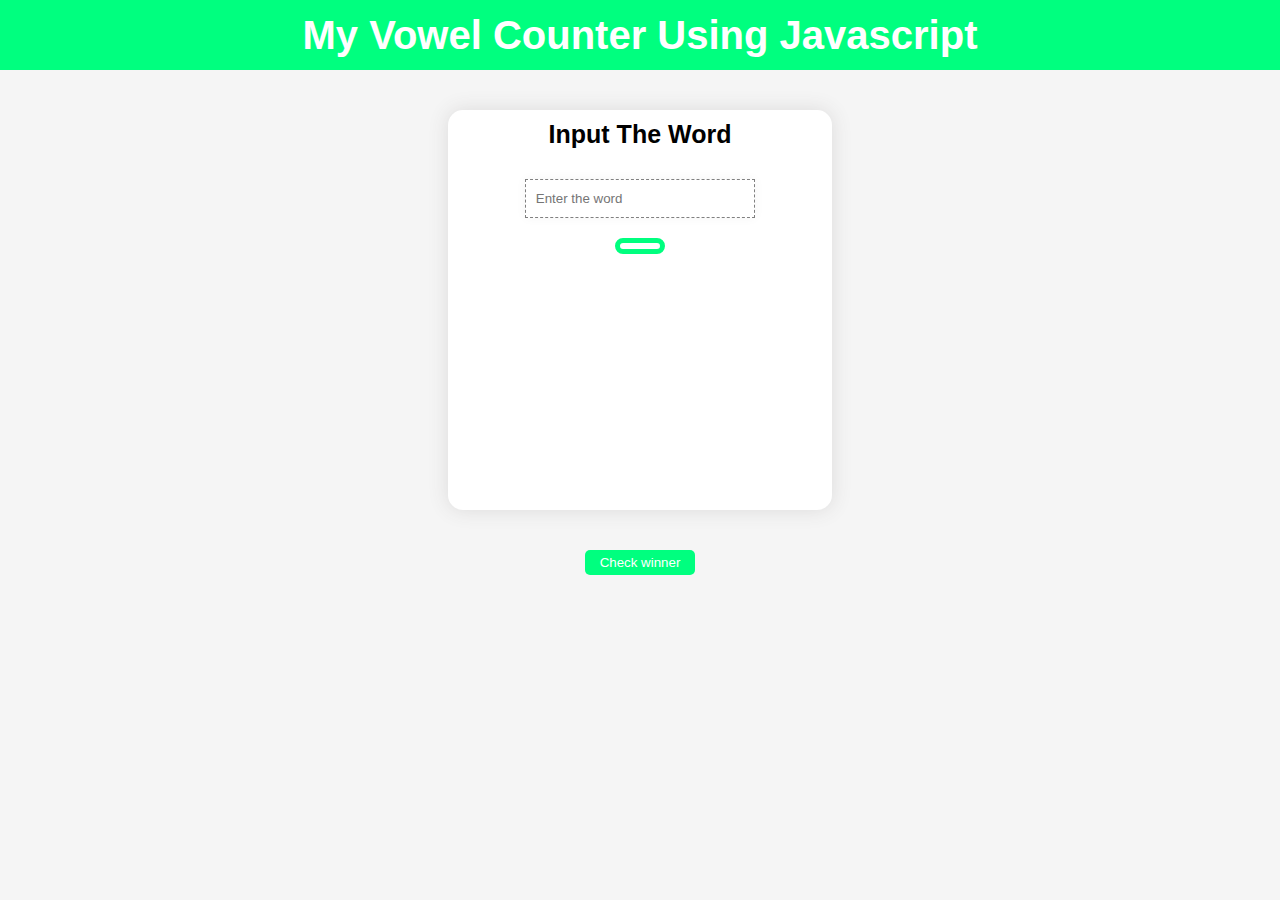
<file: VowelCount/index.html>
<!DOCTYPE html>
<html lang="en">
<head>
    <meta charset="UTF-8">
    <meta http-equiv="X-UA-Compatible" content="IE=edge">
    <meta name="viewport" content="width=device-width, initial-scale=1.0">
    <title>Document</title>
    <link rel="stylesheet" href="index.css">
</head>
<body>
    <nav>
        <h1>My Vowel Counter Using Javascript</h1>
    </nav>
        <form>
            <h1>Input The Word</h1>
            <input type="text" placeholder="Enter the word" class="userwrd">
            <p class="res"></p>
        </form>
        <button id="check">Check winner</button>



    <script src="index.js"></script>
</body>
</html>
</file>
<file: VowelCount/index.css>
*{
    margin: 0;
    padding: 0;
    box-sizing: border-box;
}
body{
    background-color: whitesmoke;
    width: 100%;
    height: 100%;
    display: flex;
    flex-direction: column;
    align-items: center;
    justify-content: center;
    row-gap: 40px;
}
nav{
    background-color: springgreen;
    width: 100%;
    height: 70px;
    display: flex;
    justify-content: center;
    align-items: center;
    font-family: 'Lucida Sans', 'Lucida Sans Regular', 'Lucida Grande', 'Lucida Sans Unicode', Geneva, Verdana, sans-serif;
    font-size: 20px;
    color: white;
}
form{
    width: 30%;
    height: 400px;
    background-color: white;
    border-radius: 15px;
    box-shadow: 0px 0px 20px rgb(219, 218, 218);
    text-align: center;
    font-family: 'Lucida Sans', 'Lucida Sans Regular', 'Lucida Grande', 'Lucida Sans Unicode', Geneva, Verdana, sans-serif;
    padding-top: 10px;
    display: flex;
    flex-direction: column;
    align-items: center;
}
form h1{
    font-size: 25px;
}
form input{
    margin-top: 30px;
    width: 60%;
    height: 10%;
    border: none;
    box-shadow: 0px 0px 10px whitesmoke;
    border: 1px dashed gray;
    padding-left: 10px;
    font-family: 'Lucida Sans', 'Lucida Sans Regular', 'Lucida Grande', 'Lucida Sans Unicode', Geneva, Verdana, sans-serif;
}
 button{
    padding: 5px 15px;
    font-family: 'Lucida Sans', 'Lucida Sans Regular', 'Lucida Grande', 'Lucida Sans Unicode', Geneva, Verdana, sans-serif;
    background-color: springgreen;
    border: none;
    border-radius: 5px;
    color: white;
    cursor: pointer;
}
form p{
    border: 5px solid springgreen;
    margin-top: 20px;
    padding: 3px 20px;
    border-radius: 10px;
    /* display: none; */
}
</file>
